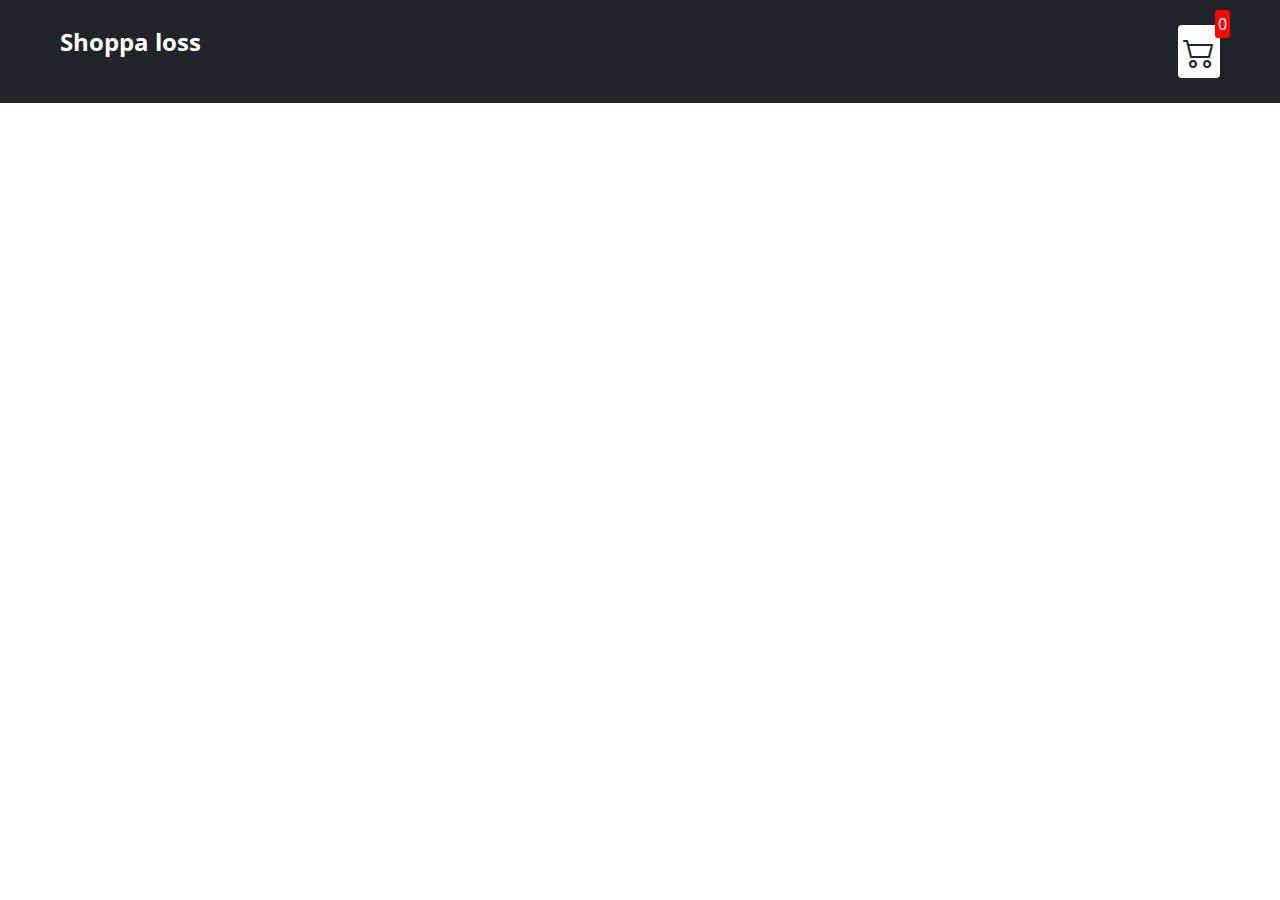
<file: cart.html>
<!DOCTYPE html>
<html lang="en">

<head>
  <meta charset="UTF-8">
  <meta http-equiv="X-UA-Compatible" content="IE=edge">
  <meta name="viewport" content="width=device-width, initial-scale=1.0">
  <title>Shoppa loss</title>
  <link rel="stylesheet" href="style.css">
  <link rel="stylesheet" href="https://cdn.jsdelivr.net/npm/bootstrap-icons@1.8.1/font/bootstrap-icons.css">
</head>

<body>
  <div class="navbar">
    <a href="index.html">
      <h2>Shoppa loss</h2>
    </a>

    <a href="cart.html">
      <div class="cart">
        <i class="bi bi-cart2"></i>
        <div id="cartAmount" class="cartAmount">0</div>
      </div>
    </a>

  </div>
  <div class="label">
      <!-- Hållare för att visa totalsumman av alla produkter -->
  </div>

  <div class="shopping-cart" id="shopping-cart">
     <!-- Generera dynamisk html för alla produkteri kundvagnen här -->
  </div>
  
  <script src="data.js"></script>
  <script src="cart.js"></script>
</body>
</html>
</file>
<file: style.css>
@import url('https://fonts.googleapis.com/css2?family=Open+Sans&display=swap');

/**
* Default styles
**/

* {
    margin: 0;
    padding: 0;
    box-sizing: border-box;
  }
  
  body {
    font-family: 'Open Sans', sans-serif;

  }
  
  i {
    cursor: pointer;
  }
  
  a {
    text-decoration: none;
    color: white;
  }
  
  /**
  * Navbar
  **/
  
  .navbar {
    display: flex;
    flex-direction: row;
    justify-content: space-between;
    background-color: #212529;
    color: white;
    padding: 25px 60px;
    margin-bottom: 30px;
  }
  
  .cart {
    position: relative;
    background-color: #fff;
    color: #212529;
    font-size: 2rem;
    padding: 5px;
    border-radius: 4px;
  }
  
  .cartAmount {
    position: absolute;
    top: -15px;
    right: -10px;
    font-size: 1rem;
    background-color: red;
    color: white;
    padding: 3px;
    border-radius: 3px;
  }

  .navCat {
    list-style: none;
    width: 100%;
    display: inline-block;
    white-space: nowrap;
    margin: 10px;
    
  }
  
  /**
  * Shoppen - index.html
  **/
  
  .shop {
    display: grid;
    grid-template-columns: repeat(4, minmax(10rem, 1fr));
    gap: 1rem;
    justify-content: center;
    margin-bottom: 50px;
    padding: 0 2rem;

  }
  
  @media (max-width: 900px) {
    .shop {
      grid-template-columns: repeat(2, 223px);
    }
  }
  
  @media (max-width: 500px) {
    .shop {
      grid-template-columns: repeat(1, 223px);
    }
  }
  
  .item {
    border: 2px solid #212529;
    display: flex;
    flex-direction: column;
    border-radius: 10px;
    padding: 0.5rem 1rem;
    min-height: 600px;
    max-height: 600px;
  }

  .item img {
    width: 100%;
    aspect-ratio: 1 / 1;
    object-fit: contain;
    padding: 10px;
  }

  .details p {
  font-size: 14px;
  }
  
  .details {
    margin-top: auto;
    display: flex;
    flex-direction: column;
    padding: 10px;
    gap: 10px;
  }
  
  .price-quantity {
    display: flex;
    flex-direction: row;
    justify-content: space-between;
    align-items: center;
  }
  
  .buttons {
    display: flex;
    flex-direction: row;
    gap: 8px;
    font-size: 1rem;
  }
  
  .bi-dash-lg {
    color: red;
  }
  
  .bi-plus-lg {
    color: green;
  }

  .categories {
    display: flex;
  }

  .btnCategory {
   margin-left: 1rem;
   padding: 0 1rem;
   background-color: #212529;
   outline: 0;
   border: 0;
   color: #fff;
  }

  .hide {
    display: none;
  }
  
  /**
  * Shopinng cart - cart.html
  **/
  
  .shopping-cart {
    display: grid;
    grid-template-columns: repeat(1, 30rem);
    justify-content: center;
    gap: 15px;
  }
  
  .cart-item {
    border: 2px solid #212529;
    border-radius: 10px;
    display: flex;
    justify-content: space-between;
    padding: 1rem;
  }
  
  .title-price-x {
    width: 100%;
    display: flex;
    align-items: center;
    justify-content: space-between;
    
  }
  .bi-x-lg {
    color: red;
    font-weight: bold;
    margin-bottom: auto;
  }
  
  .title-price {
    width: 70%;
    display: flex;
    align-items: center;
    gap: 10px;
    font-weight: 800;
  }
  
  .cart-item-price {
    background-color: #212529;
    font-weight: 700;
    color: white;
    border-radius: 4px;
    padding: 3px 6px;
  }
  
  .bi-plus-lg {
    color: green;
  }

  .removeAll {
    display: block;
    background-color: #212529;
    color: white;
    border: none;
    padding: 6px;
    border-radius: 3px;
    cursor: pointer;
    margin-top: 10px;
    background-color: red;
    margin: 0 auto;
    margin-bottom: 1rem;
  }

  .label {
    text-align: center;
  }
</file>
